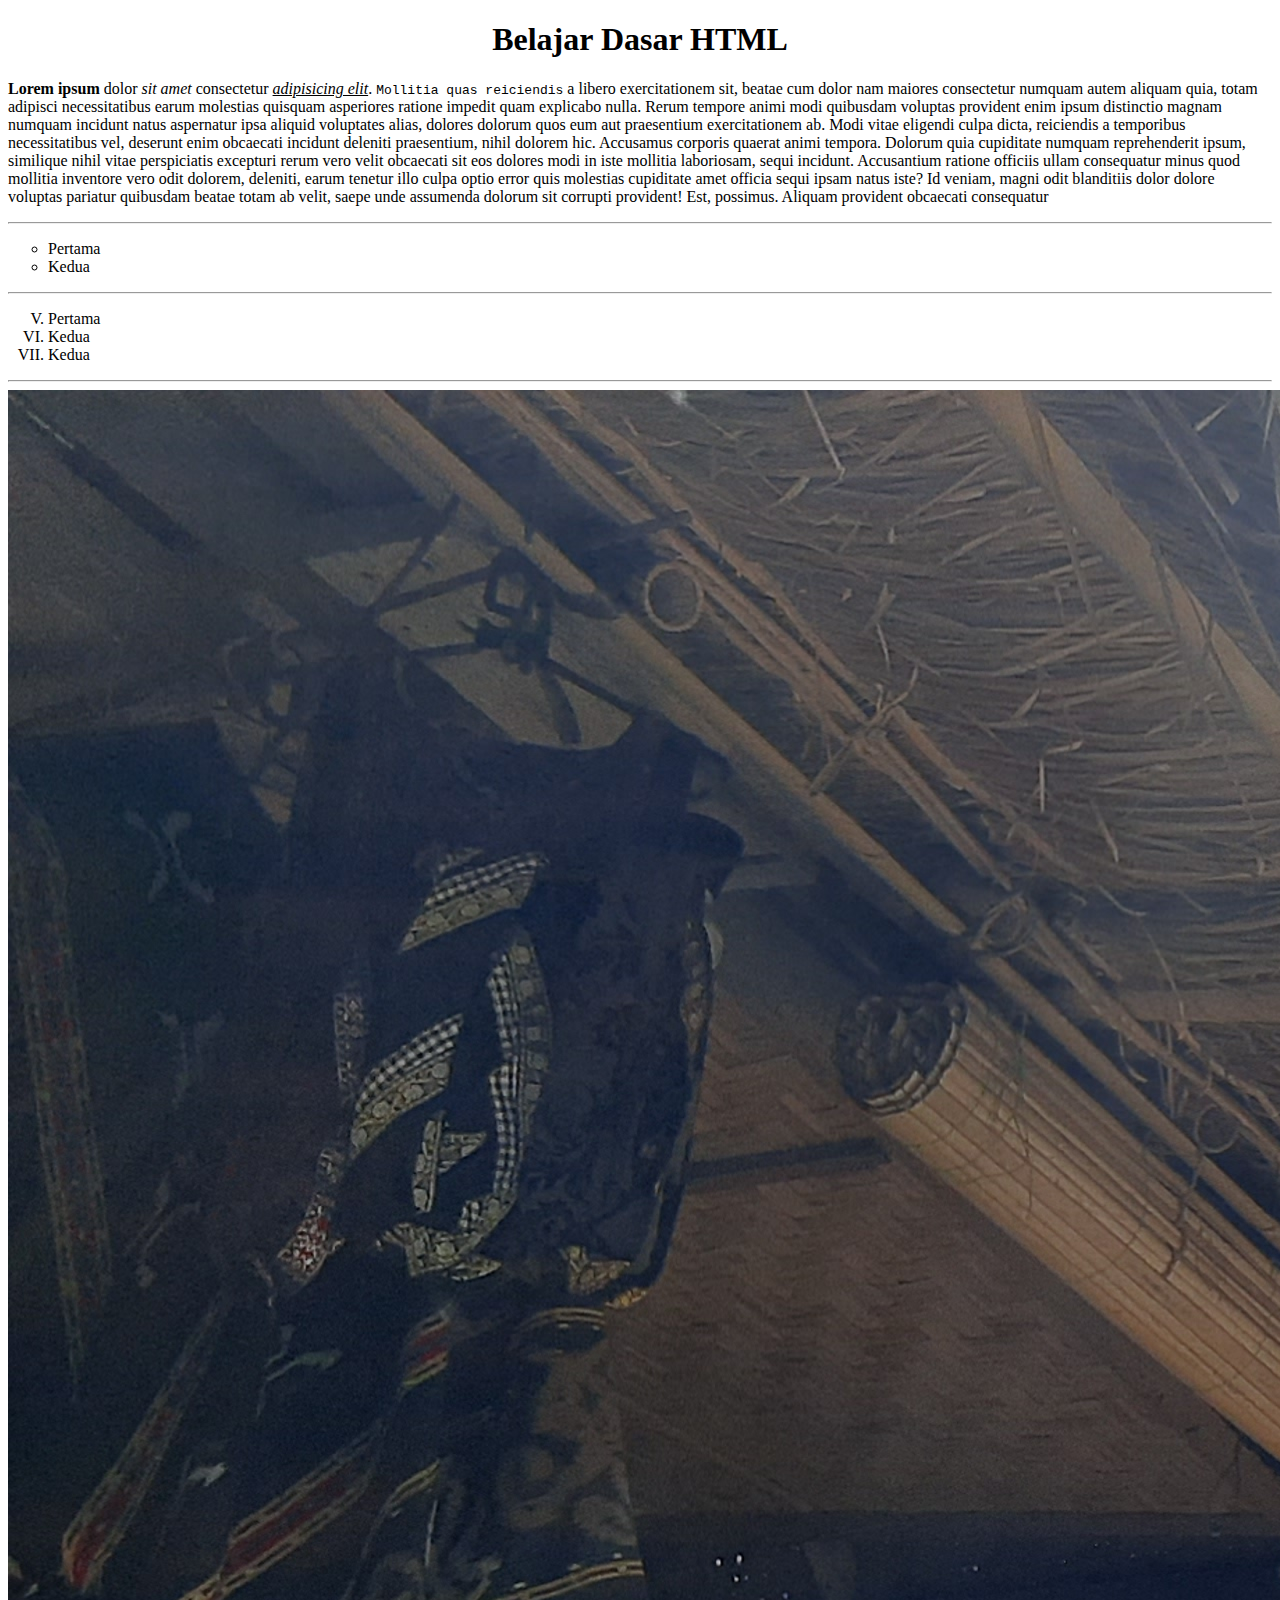
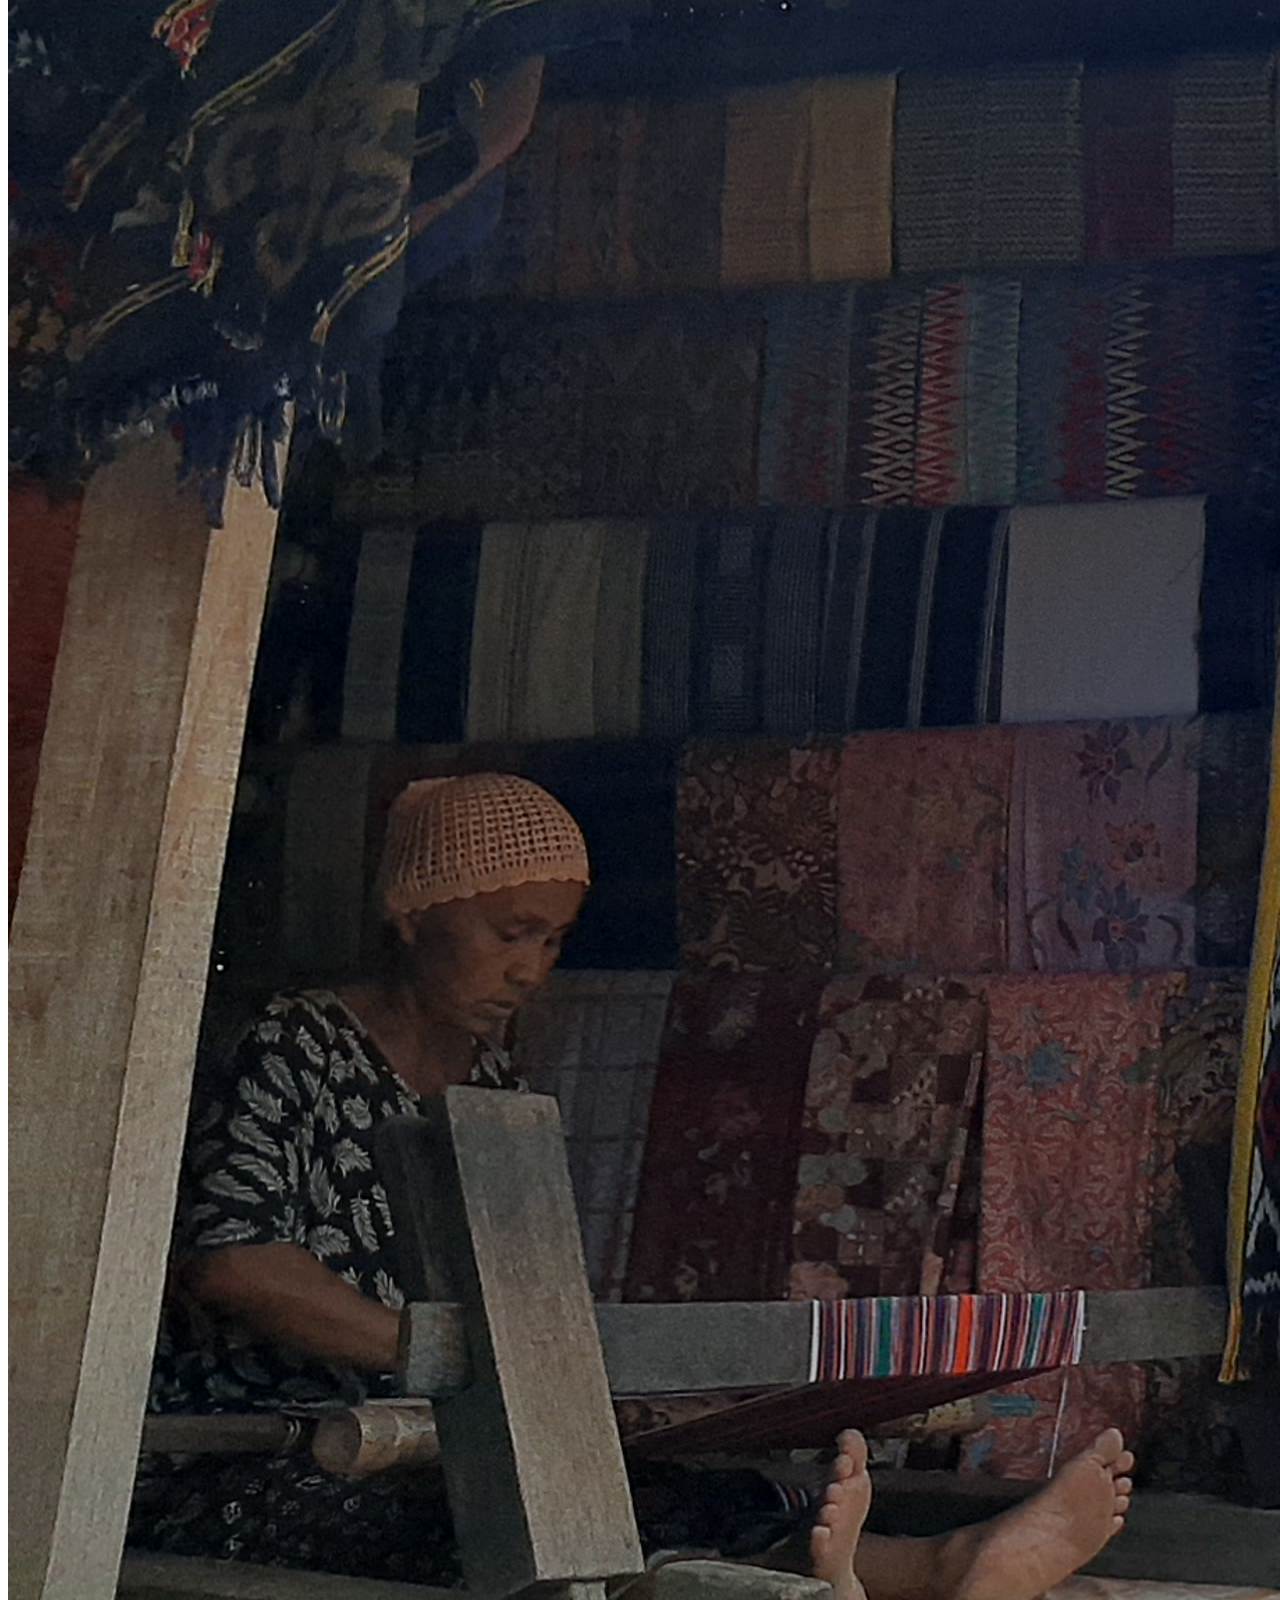
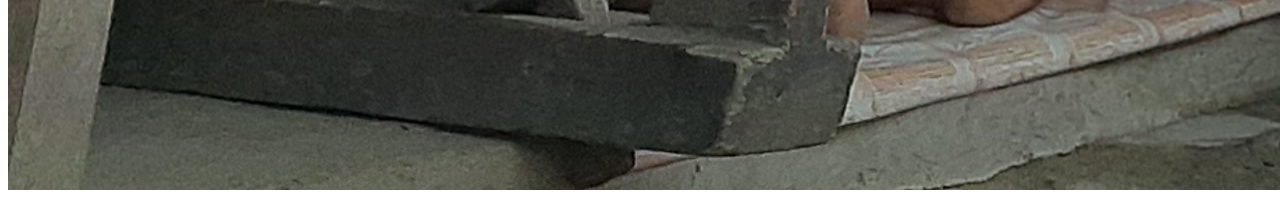
<file: index.html>
<!DOCTYPE html>
<html>

<head>
    <title>Web Dasar</title>
</head>

<body>
    <h1 align="center">Belajar Dasar HTML</h1>

    <p>
        <b>Lorem ipsum</b> dolor <i>sit amet</i> consectetur <u><i>adipisicing elit</i></u>.
        <code>Mollitia quas reiciendis</code> a libero exercitationem sit, beatae cum dolor nam maiores consectetur numquam autem aliquam quia, totam adipisci necessitatibus earum molestias quisquam asperiores ratione impedit quam explicabo nulla. Rerum
        tempore animi modi quibusdam voluptas provident enim ipsum distinctio magnam numquam incidunt natus aspernatur ipsa aliquid voluptates alias, dolores dolorum quos eum aut praesentium exercitationem ab. Modi vitae eligendi culpa dicta, reiciendis
        a temporibus necessitatibus vel, deserunt enim obcaecati incidunt deleniti praesentium, nihil dolorem hic. Accusamus corporis quaerat animi tempora. Dolorum quia cupiditate numquam reprehenderit ipsum, similique nihil vitae perspiciatis excepturi
        rerum vero velit obcaecati sit eos dolores modi in iste mollitia laboriosam, sequi incidunt. Accusantium ratione officiis ullam consequatur minus quod mollitia inventore vero odit dolorem, deleniti, earum tenetur illo culpa optio error quis molestias
        cupiditate amet officia sequi ipsam natus iste? Id veniam, magni odit blanditiis dolor dolore voluptas pariatur quibusdam beatae totam ab velit, saepe unde assumenda dolorum sit corrupti provident! Est, possimus. Aliquam provident obcaecati consequatur
    </p>

    <hr>

    <ul style="list-style: circle;">
        <li>Pertama</li>
        <li>Kedua</li>
    </ul>

    <hr>

    <ol type="I" start="5">
        <li>Pertama</li>
        <li>Kedua</li>
        <li>Kedua</li>
    </ol>

    <hr>
    <img src="assets/image/sade.jpg" alt="Gambar Pantai Pink">

</body>

</html>
</file>
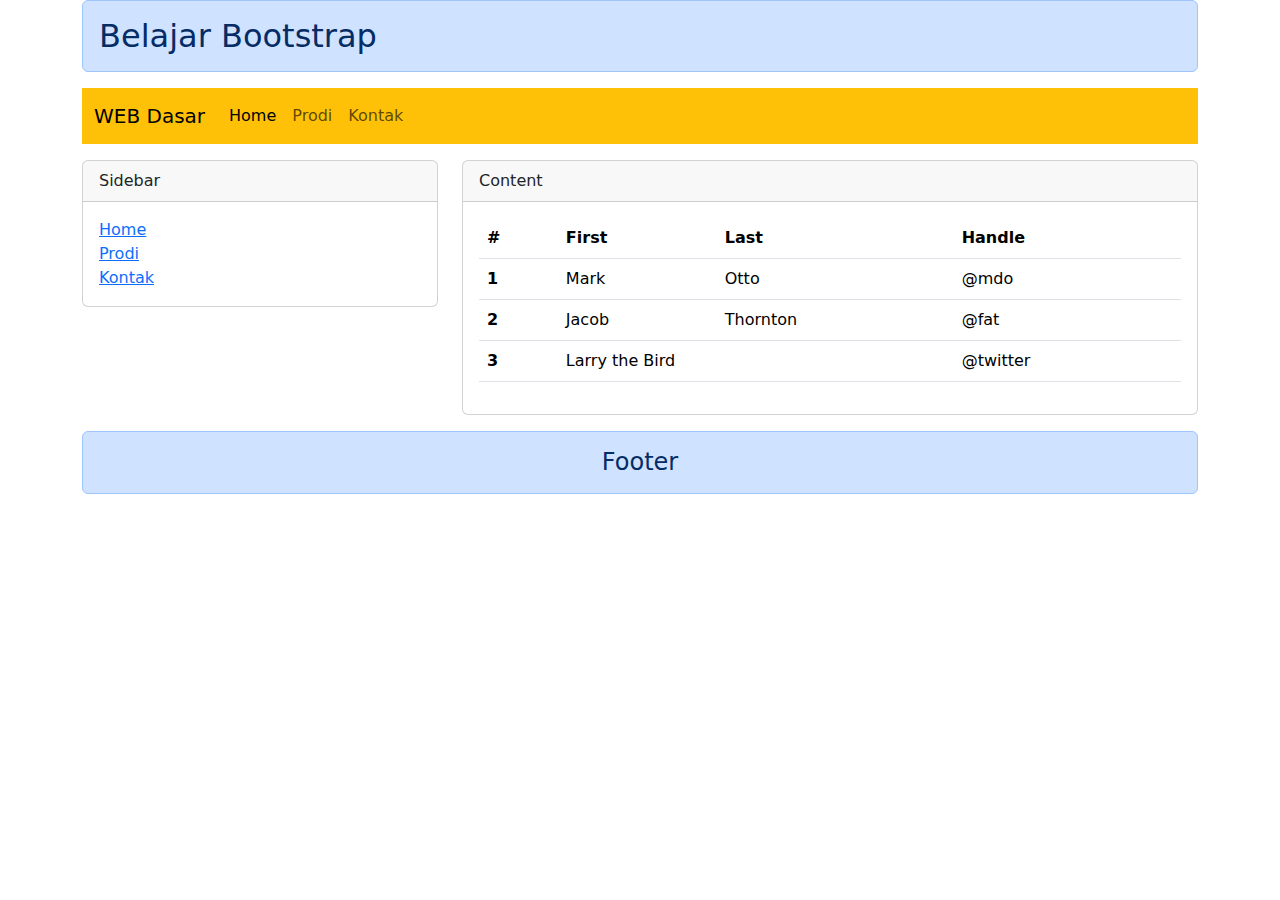
<file: bs.html>
<!DOCTYPE html>
<html lang="en">

<head>
    <meta charset="UTF-8">
    <meta name="viewport" content="width=device-width, initial-scale=1.0">
    <title>Belajar Bootstrap</title>
    <link rel="stylesheet" href="bootstrap-5.3.2-dist/css/bootstrap.min.css">
</head>

<body>
    <div class="container">

        <h2 class="alert alert-primary">Belajar Bootstrap</h2>

        <nav class="navbar navbar-expand-lg bg-warning">
            <div class="container-fluid">
                <a class="navbar-brand" href="#">WEB Dasar</a>
                <button class="navbar-toggler" type="button" data-bs-toggle="collapse" data-bs-target="#navbarSupportedContent" aria-controls="navbarSupportedContent" aria-expanded="false" aria-label="Toggle navigation">
                <span class="navbar-toggler-icon"></span>
              </button>
                <div class="collapse navbar-collapse" id="navbarSupportedContent">
                    <ul class="navbar-nav me-auto mb-2 mb-lg-0">
                        <li class="nav-item">
                            <a class="nav-link active" aria-current="page" href="#">Home</a>
                        </li>

                        <li class="nav-item">
                            <a class="nav-link" href="#">Prodi</a>
                        </li>

                        <li class="nav-item">
                            <a class="nav-link" href="#">Kontak</a>
                        </li>

                    </ul>
                    <!-- <form class="d-flex" role="search">
                        <input class="form-control me-2" type="search" placeholder="Search" aria-label="Search">
                        <button class="btn btn-outline-success" type="submit">Search</button>
                    </form> -->
                </div>
            </div>
        </nav>

        <div class="row mt-3">

            <div class="col-4">
                <div class="card">
                    <div class="card-header">Sidebar</div>
                    <div class="card-body">
                        <a href="">Home</a> <br>
                        <a href="">Prodi</a> <br>
                        <a href="">Kontak</a>
                    </div>
                </div>
            </div>

            <div class="col-8">

                <div class="card">
                    <div class="card-header">Content</div>
                    <div class="card-body">

                        <table class="table">
                            <thead>
                                <tr>
                                    <th scope="col">#</th>
                                    <th scope="col">First</th>
                                    <th scope="col">Last</th>
                                    <th scope="col">Handle</th>
                                </tr>
                            </thead>
                            <tbody>
                                <tr>
                                    <th scope="row">1</th>
                                    <td>Mark</td>
                                    <td>Otto</td>
                                    <td>@mdo</td>
                                </tr>
                                <tr>
                                    <th scope="row">2</th>
                                    <td>Jacob</td>
                                    <td>Thornton</td>
                                    <td>@fat</td>
                                </tr>
                                <tr>
                                    <th scope="row">3</th>
                                    <td colspan="2">Larry the Bird</td>
                                    <td>@twitter</td>
                                </tr>
                            </tbody>
                        </table>

                    </div>
                </div>

            </div>

        </div>


        <h4 class="alert alert-primary text-center mt-3">Footer</h2>

    </div>

    <script src="bootstrap-5.3.2-dist/js/bootstrap.min.js"></script>
</body>

</html>
</file>
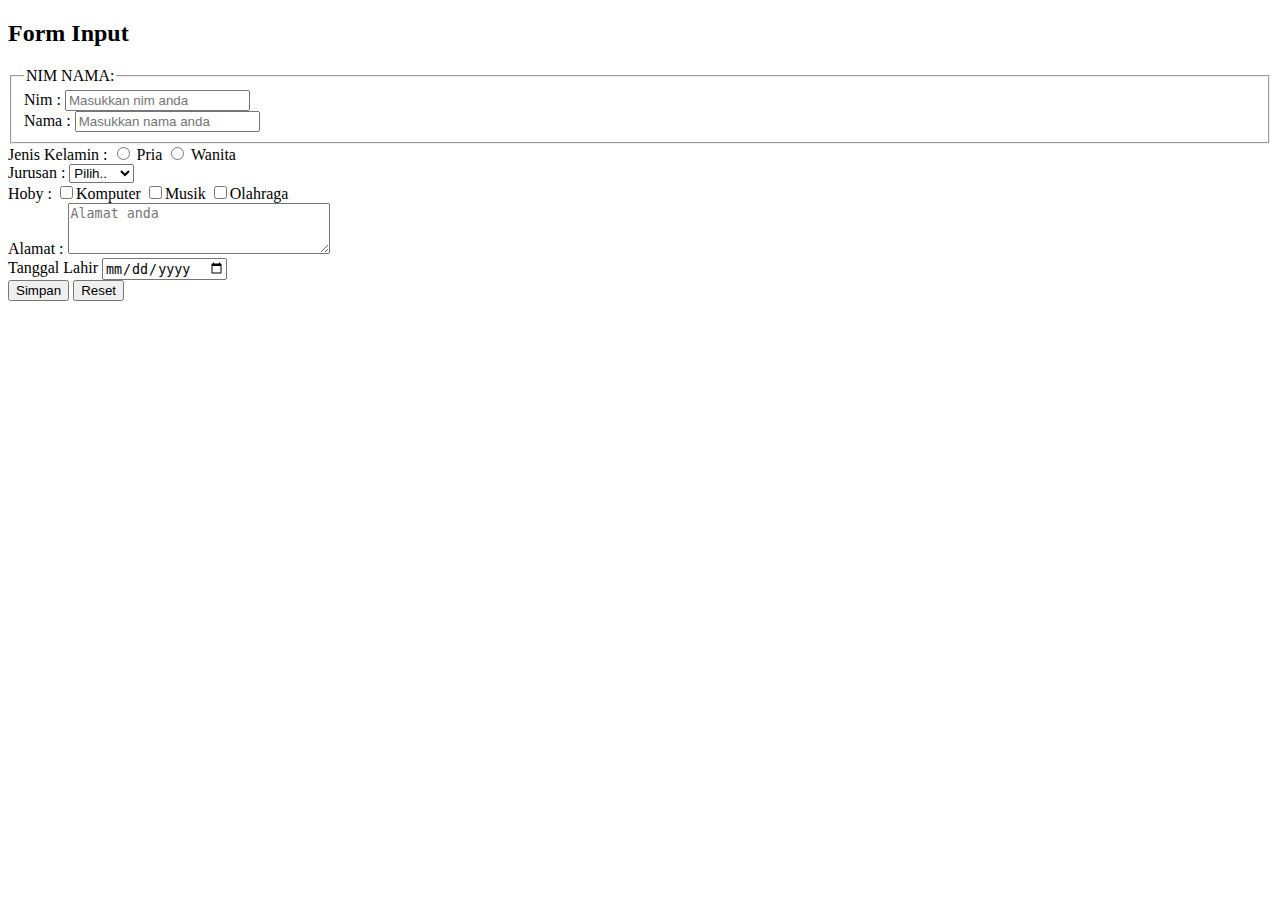
<file: form.html>
<!DOCTYPE html>
<html lang="en">

<head>
    <meta charset="UTF-8">
    <meta name="viewport" content="width=device-width, initial-scale=1.0">
    <title>Form Input</title>
</head>

<body>

    <h2>Form Input</h2>

    <form action="#" method="post" name="form-input" enctype="multipart/form-data">

        <fieldset>
            <legend>NIM NAMA:</legend>

            <label for="nim">Nim : </label>
            <input type="number" required minlength="10" name="txtnim" id="nim" placeholder="Masukkan nim anda"> <br>

            <label for="nama">Nama : </label>
            <input type="text" required name="txtnama" id="nama" placeholder="Masukkan nama anda"> <br>

        </fieldset>

        <label>Jenis Kelamin : </label>
        <input required type="radio" name="rdjk" id="rdp" value="P"><label for="rdp"> Pria</label>
        <input type="radio" name="rdjk" id="rdw" value="W"><label for="rdw"> Wanita</label>
        <br>

        <label for="jurusan">Jurusan : </label>
        <select name="optjurusan" id="jurusan" required>
            <option value="">Pilih..</option>
            <option value="D3SI">D3SI</option>
            <option value="D3RPL">D3RPL</option>
            <option value="ILKOM">ILKOM</option>
        </select>
        <br>

        <label>Hoby : </label>
        <input type="checkbox" name="chkhoby[]" value="Komputer">Komputer
        <input type="checkbox" name="chkhoby[]" value="Musik">Musik
        <input type="checkbox" name="chkhoby[]" value="Olahraga">Olahraga
        <br>

        <label>Alamat : </label>
        <textarea name="txtalamat" cols="30" rows="3" placeholder="Alamat anda"></textarea>
        <br>

        <label for="">Tanggal Lahir</label>
        <input type="date" name="dttgl_lahir">
        <br>

        <input type="submit" value="Simpan" name="btnsimpan">
        <input type="reset" value="Reset" name="btnreset">

    </form>

</body>

</html>
</file>
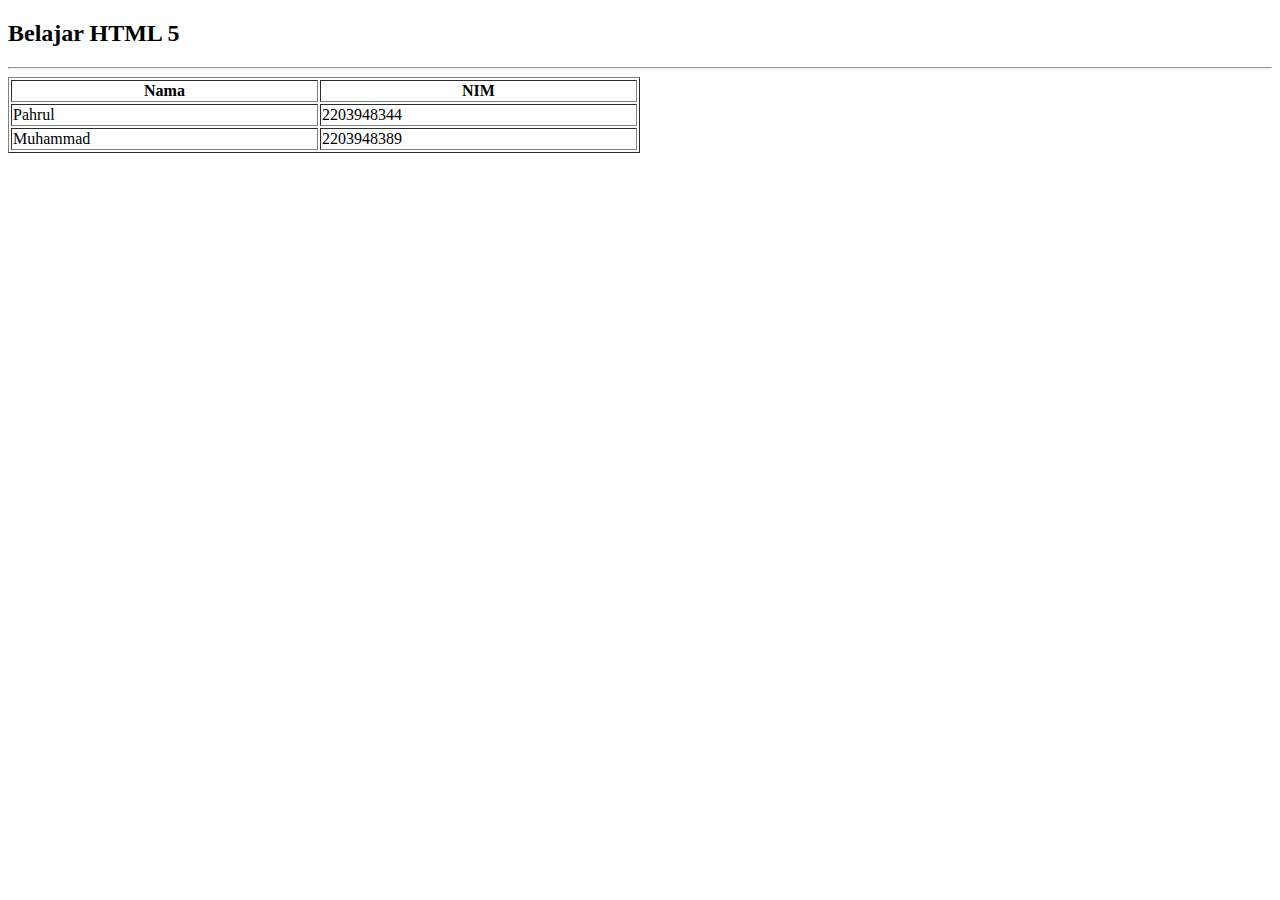
<file: table.html>
<!DOCTYPE html>
<html>

<head>
    <title>Table HTML 5</title>
</head>

<body>
    <h2>Belajar HTML 5</h2>

    <hr>

    <table border="1px" width="50%">
        <thead>
            <tr>
                <th>Nama</th>
                <th>NIM</th>
            </tr>
        </thead>
        <tbody>
            <tr>
                <td>Pahrul</td>
                <td>2203948344</td>
            </tr>
            <tr>
                <td>Muhammad</td>
                <td>2203948389</td>
            </tr>
        </tbody>
    </table>

</body>

</html>
</file>
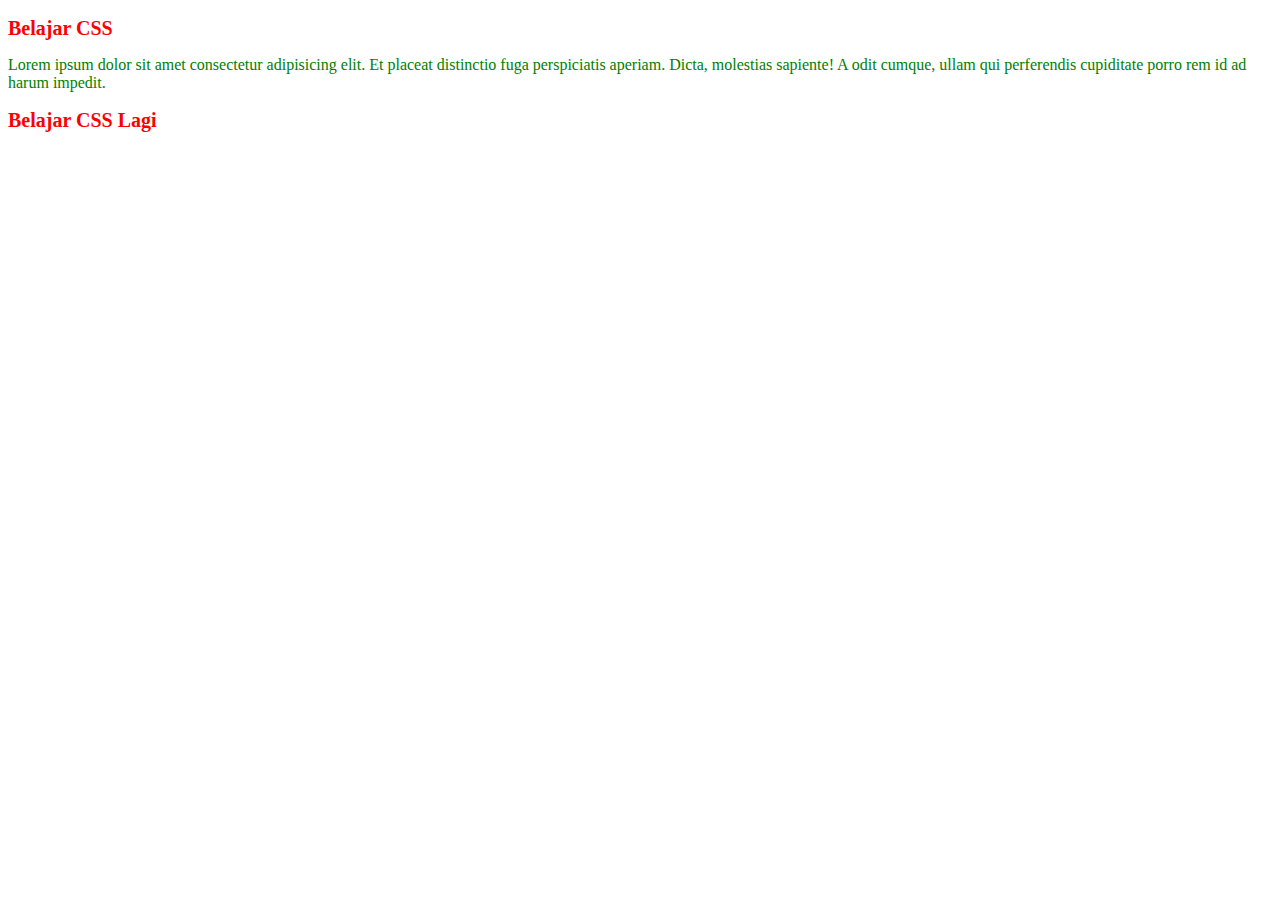
<file: css/belajar-css.html>
<!DOCTYPE html>
<html lang="en">

<head>
    <meta charset="UTF-8">
    <meta name="viewport" content="width=device-width, initial-scale=1.0">
    <title>Belajar CSS</title>
    <style>
        h2 {
            font-size: 20px;
            color: red;
        }
        
        p {
            color: green;
        }
    </style>
</head>

<body>
    <h2>Belajar CSS</h2>
    <p>Lorem ipsum dolor sit amet consectetur adipisicing elit. Et placeat distinctio fuga perspiciatis aperiam. Dicta, molestias sapiente! A odit cumque, ullam qui perferendis cupiditate porro rem id ad harum impedit.</p>
    <h2>Belajar CSS Lagi</h2>
</body>

</html>
</file>
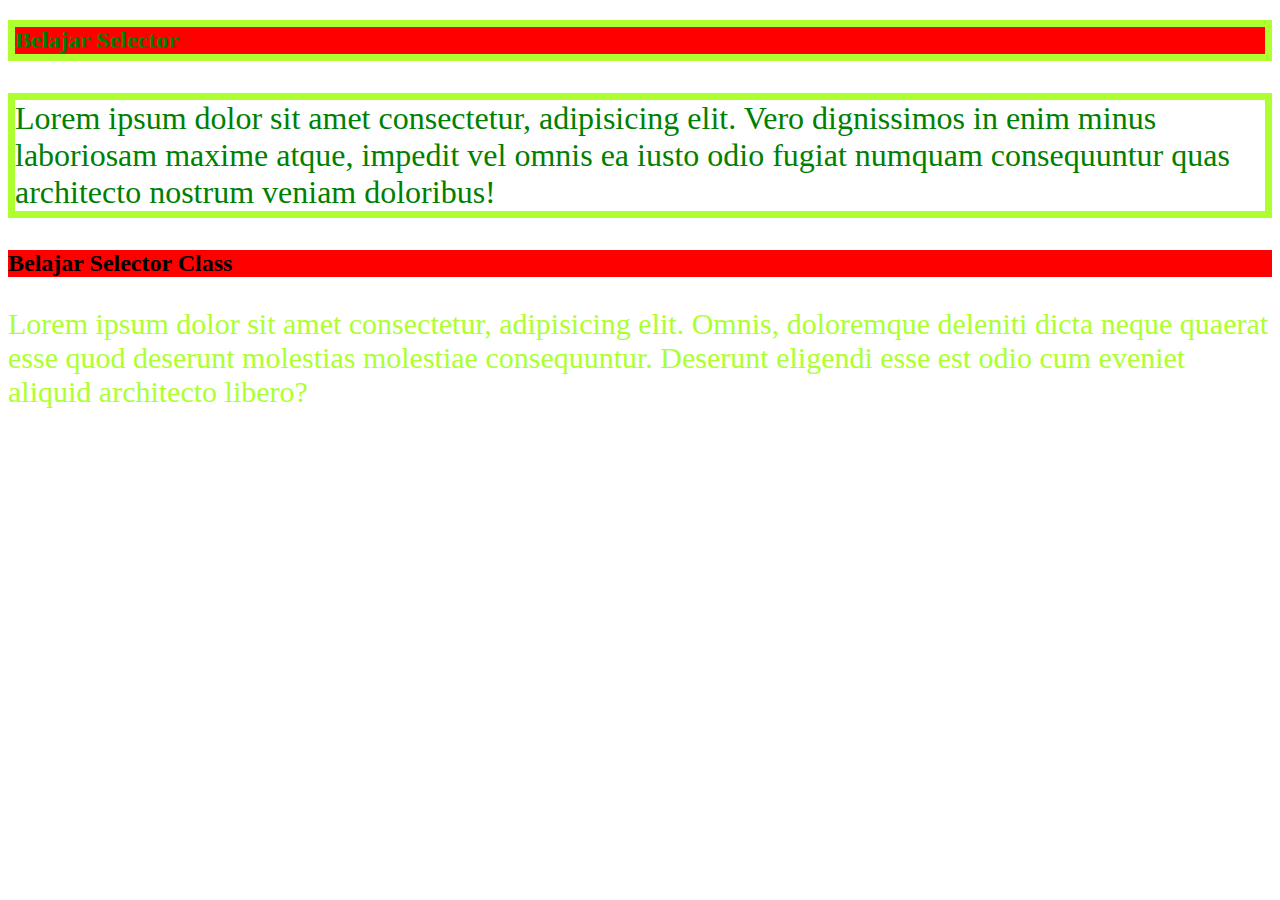
<file: css/select-class.html>
<!DOCTYPE html>
<html lang="en">

<head>
    <title>Class</title>
    <link rel="stylesheet" href="file-style.css">
</head>

<body>
    <h2 class="hijau bg-merah border">Belajar Selector</h2>

    <p class="hijau besar border">Lorem ipsum dolor sit amet consectetur, adipisicing elit. Vero dignissimos in enim minus laboriosam maxime atque, impedit vel omnis ea iusto odio fugiat numquam consequuntur quas architecto nostrum veniam doloribus!</p>

    <h2 class="bg-merah">Belajar Selector Class</h2>

    <!-- inline CSS -->
    <p style="color: greenyellow; font-size: 30px;">Lorem ipsum dolor sit amet consectetur, adipisicing elit. Omnis, doloremque deleniti dicta neque quaerat esse quod deserunt molestias molestiae consequuntur. Deserunt eligendi esse est odio cum eveniet aliquid architecto libero?</p>

</body>

</html>
</file>
<file: css/file-style.css>
.hijau {
    color: green;
}

.bg-merah {
    background-color: red;
}

.border {
    border: 7px solid greenyellow;
}

.besar {
    font-size: xx-large;
}
</file>
